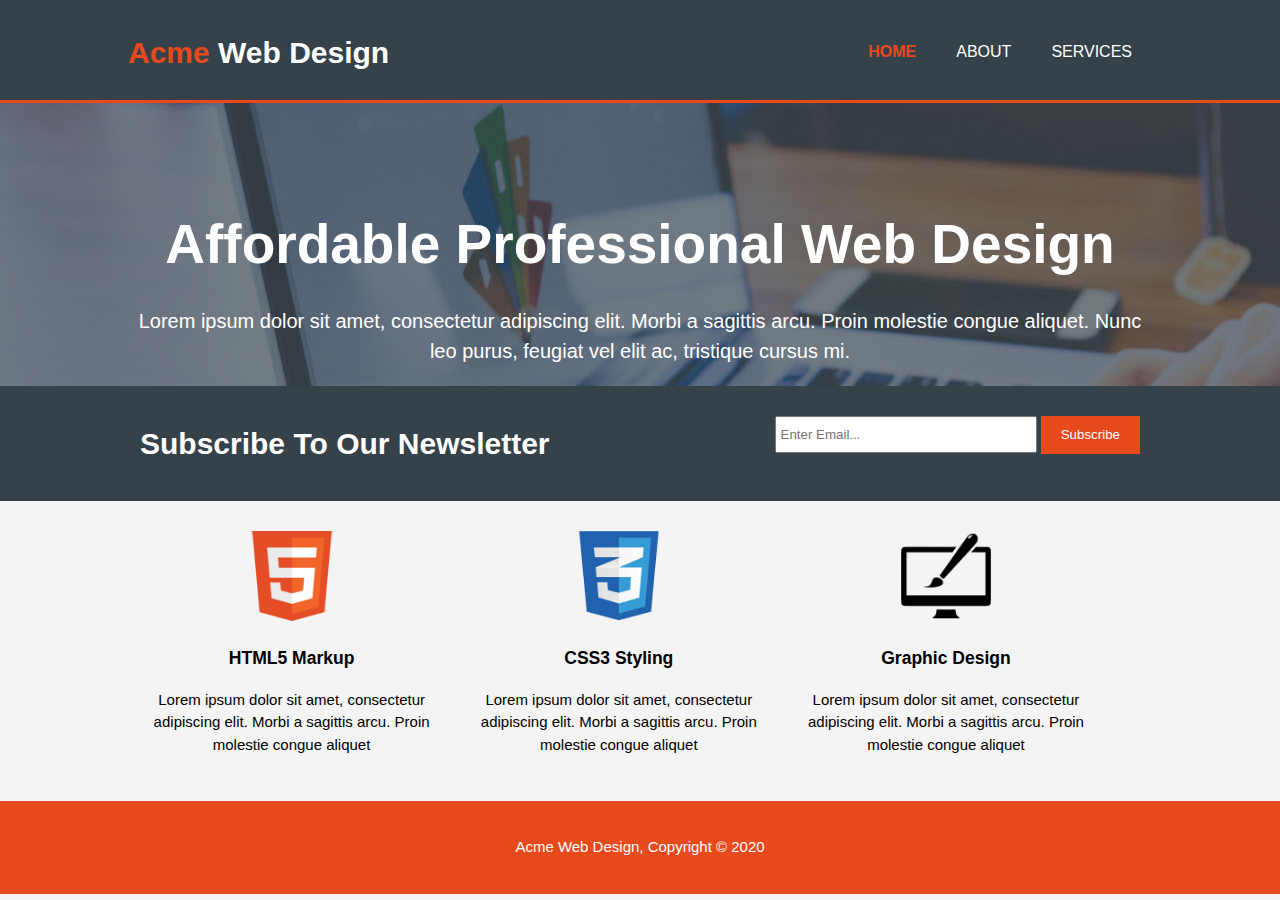
<file: index.html>
<!DOCTYPE html>
<html>
  <head>
    <meta charset="utf-8">
    <meta name="viewport" content="width=device-width">
    <meta name="description" content="Affordable and professional web design">
    <meta name="keywords" content="web design, affordable web design, professional web design">
    <meta name="author" content="Irfan Devian">
    <title>Acme Web Design | Welcome</title>
    <link rel="stylesheet" href="./css/style.css">
  </head>
  <body>
    <header>
      <div class="container">
        <div id="branding">
          <h1><span class="highlight">Acme</span> Web Design</h1>
        </div>
        <nav>
          <ul>
            <li class="current"><a href="index.html">Home</a></li>
            <li><a href="about.html">About</a></li>
            <li><a href="services.html">Services</a></li>
          </ul>
        </nav>
      </div>
    </header>

    <section id="showcase">
      <div class="container">
        <h1>Affordable Professional Web Design</h1>
        <p>Lorem ipsum dolor sit amet, consectetur adipiscing elit. Morbi a sagittis arcu. Proin molestie congue aliquet. Nunc leo purus, feugiat vel elit ac, tristique cursus mi.</p>
      </div>
    </section>

    <section id="newsletter">
      <div class="container">
        <h1>Subscribe To Our Newsletter</h1>
        <form>
          <input type="email" placeholder="Enter Email...">
          <button type="submit" class="button_1">Subscribe</button>
        </form>
      </div>
    </section>

    <section id="boxes">
      <div class="container">
        <div class="box">
          <img src="./img/logo_html.png">
          <h3>HTML5 Markup</h3>
          <p>Lorem ipsum dolor sit amet, consectetur adipiscing elit. Morbi a sagittis arcu. Proin molestie congue aliquet</p>
        </div>
        <div class="box">
          <img src="./img/logo_css.png">
          <h3>CSS3 Styling</h3>
          <p>Lorem ipsum dolor sit amet, consectetur adipiscing elit. Morbi a sagittis arcu. Proin molestie congue aliquet</p>
        </div>
        <div class="box">
          <img src="./img/logo_brush.png">
          <h3>Graphic Design</h3>
          <p>Lorem ipsum dolor sit amet, consectetur adipiscing elit. Morbi a sagittis arcu. Proin molestie congue aliquet</p>
        </div>
      </div>
    </section>

    <footer>
      <p>Acme Web Design, Copyright &copy; 2020</p>
    </footer>
  </body>
</html>
</file>
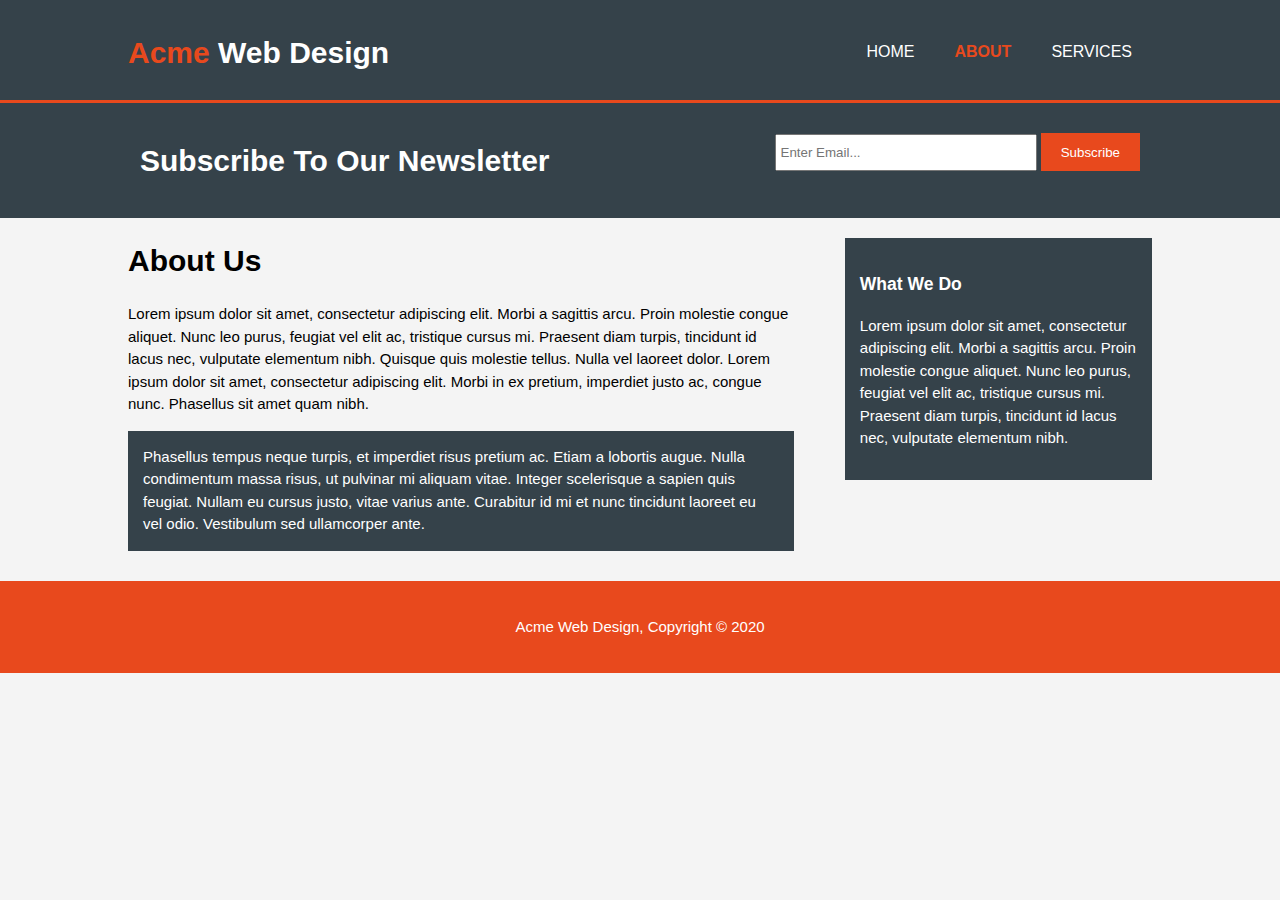
<file: about.html>
<!DOCTYPE html>
<html>
  <head>
    <meta charset="utf-8">
    <meta name="viewport" content="width=device-width">
    <meta name="description" content="Affordable and professional web design">
    <meta name="keywords" content="web design, affordable web design, professional web design">
    <meta name="author" content="Irfan Devian">
    <title>Acme Web Design | About</title>
    <link rel="stylesheet" href="./css/style.css">
  </head>
  <body>
    <header>
      <div class="container">
        <div id="branding">
          <h1><span class="highlight">Acme</span> Web Design</h1>
        </div>
        <nav>
          <ul>
            <li><a href="index.html">Home</a></li>
            <li class="current"><a href="about.html">About</a></li>
            <li><a href="services.html">Services</a></li>
          </ul>
        </nav>
      </div>
    </header>

    <section id="newsletter">
      <div class="container">
        <h1>Subscribe To Our Newsletter</h1>
        <form>
          <input type="email" placeholder="Enter Email...">
          <button type="submit" class="button_1">Subscribe</button>
        </form>
      </div>
    </section>

    <section id="main">
      <div class="container">
        <article id="main-col">
          <h1 class="page-title">About Us</h1>
          <p>Lorem ipsum dolor sit amet, consectetur adipiscing elit. Morbi a sagittis arcu. Proin molestie congue aliquet. Nunc leo purus, feugiat vel elit ac, tristique cursus mi. Praesent diam turpis, tincidunt id lacus nec, vulputate elementum nibh. Quisque quis molestie tellus. Nulla vel laoreet dolor. Lorem ipsum dolor sit amet, consectetur adipiscing elit. Morbi in ex pretium, imperdiet justo ac, congue nunc. Phasellus sit amet quam nibh.
          </p>
          <p class="dark">Phasellus tempus neque turpis, et imperdiet risus pretium ac. Etiam a lobortis augue. Nulla condimentum massa risus, ut pulvinar mi aliquam vitae. Integer scelerisque a sapien quis feugiat. Nullam eu cursus justo, vitae varius ante. Curabitur id mi et nunc tincidunt laoreet eu vel odio. Vestibulum sed ullamcorper ante.
          </p>
        </article>

        <aside id="sidebar">
          <div class="dark">
            <h3>What We Do</h3>
            <p>Lorem ipsum dolor sit amet, consectetur adipiscing elit. Morbi a sagittis arcu. Proin molestie congue aliquet. Nunc leo purus, feugiat vel elit ac, tristique cursus mi. Praesent diam turpis, tincidunt id lacus nec, vulputate elementum nibh.</p>
          </div>
        </aside>
      </div>
    </section>

    <footer>
      <p>Acme Web Design, Copyright &copy; 2020</p>
    </footer>
  </body>
</html>
</file>
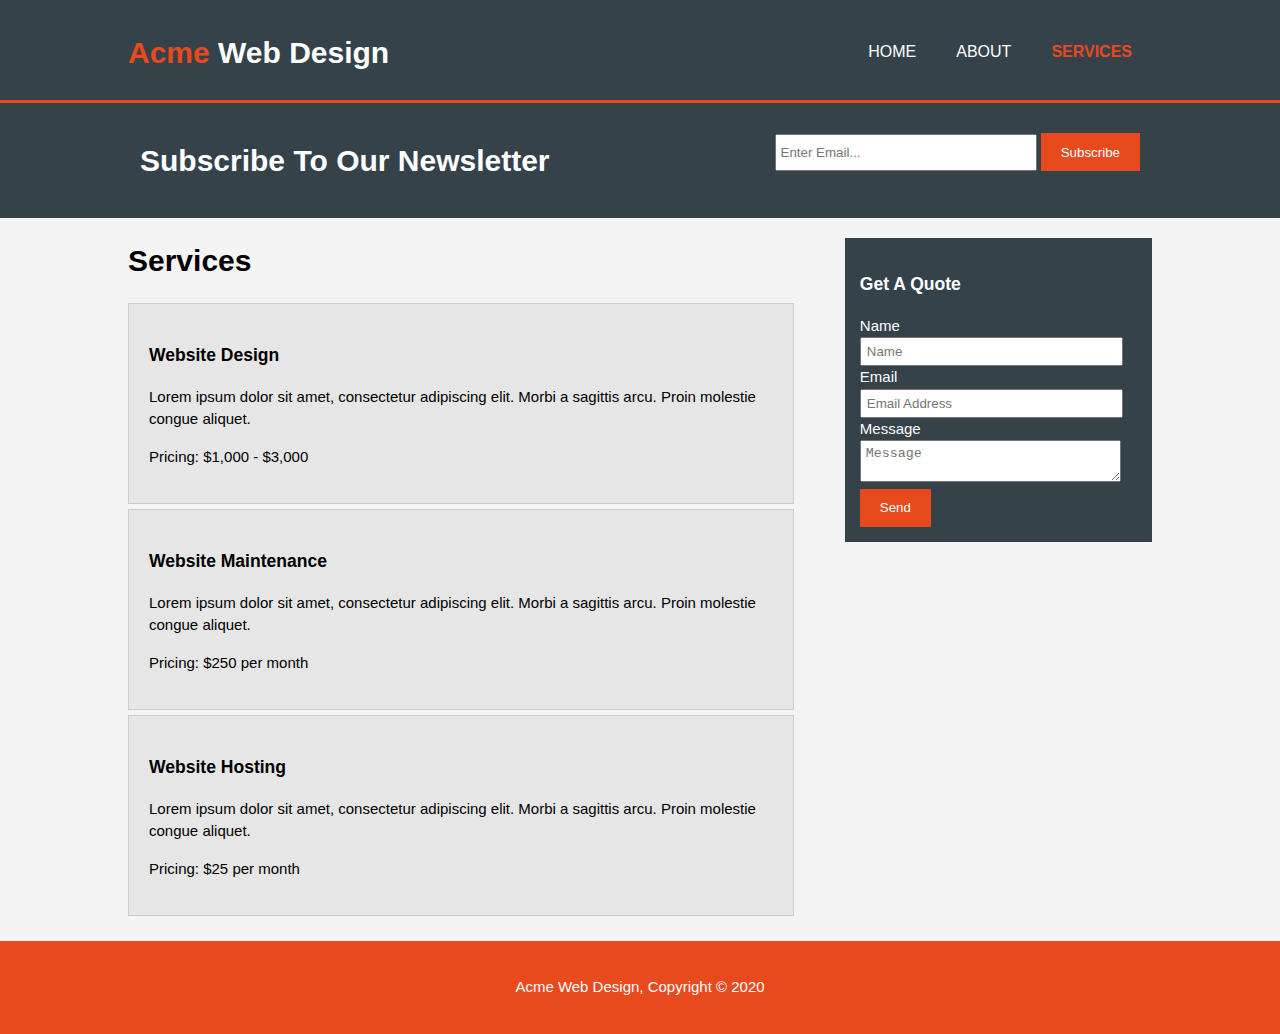
<file: services.html>
<!DOCTYPE html>
<html>
  <head>
    <meta charset="utf-8">
    <meta name="viewport" content="width=device-width">
    <meta name="description" content="Affordable and professional web design">
    <meta name="keywords" content="web design, affordable web design, professional web design">
    <meta name="author" content="Irfan Devian">
    <title>Acme Web Design | Services</title>
    <link rel="stylesheet" href="./css/style.css">
  </head>
  <body>
    <header>
      <div class="container">
        <div id="branding">
          <h1><span class="highlight">Acme</span> Web Design</h1>
        </div>
        <nav>
          <ul>
            <li><a href="index.html">Home</a></li>
            <li><a href="about.html">About</a></li>
            <li class="current"><a href="services.html">Services</a></li>
          </ul>
        </nav>
      </div>
    </header>

    <section id="newsletter">
      <div class="container">
        <h1>Subscribe To Our Newsletter</h1>
        <form>
          <input type="email" placeholder="Enter Email...">
          <button type="submit" class="button_1">Subscribe</button>
        </form>
      </div>
    </section>

    <section id="main">
      <div class="container">
        <article id="main-col">
          <h1 class="page-title">Services</h1>
          <ul id="services">
            <li>
              <h3>Website Design</h3>
              <p>Lorem ipsum dolor sit amet, consectetur adipiscing elit. Morbi a sagittis arcu. Proin molestie congue aliquet.</p>
              <p>Pricing: $1,000 - $3,000</p>
            </li>
            <li>
              <h3>Website Maintenance</h3>
              <p>Lorem ipsum dolor sit amet, consectetur adipiscing elit. Morbi a sagittis arcu. Proin molestie congue aliquet.</p>
              <p>Pricing: $250 per month</p>
            </li>
            <li>
              <h3>Website Hosting</h3>
              <p>Lorem ipsum dolor sit amet, consectetur adipiscing elit. Morbi a sagittis arcu. Proin molestie congue aliquet.</p>
              <p>Pricing: $25 per month</p>
            </li>
          </ul>
        </article>

        <aside id="sidebar">
          <div class="dark">
            <h3>Get A Quote</h3>
            <form class="quote">
              <div>
                <label>Name</label><br>
                <input type="text" placeholder="Name">
              </div>
              <div>
                <label>Email</label><br>
                <input type="email" placeholder="Email Address">
              </div>
              <div>
                <label>Message</label><br>
                <textarea placeholder="Message"></textarea>
              </div>
              <button class="button_1" type="submit">Send</button>
            </form>
          </div>
        </aside>
      </div>
    </section>

    <footer>
      <p>Acme Web Design, Copyright &copy; 2020</p>
    </footer>
  </body>
</html>
</file>
<file: css/style.css>
body{
  font: 15px/1.5 Arial,Helvetica, sans-serif;
  padding:0;
  margin:0;
  background-color:#f4f4f4;
}

/* Global */
.container{
  width:80%;
  margin:auto;
  overflow:hidden;
}

ul{
  margin:0;
  padding:0;
}

.button_1{
  height:38px;
  background:#e8491d;
  border:0;
  padding-left:20px;
  padding-right:20px;
  color:#ffffff;
}

.dark{
  padding:15px;
  background:#35424a;
  color:#ffffff;
  margin-top:10px;
  margin-bottom:10px;
}

/* Header */
header{
  background:#35424a;
  color:#ffffff;
  padding-top:30px;
  min-height:70px;
  border-bottom:#e8491d 3px solid;
}

header a{
  color:#ffffff;
  text-decoration:none;
  text-transform: uppercase;
  font-size:16px;
}

header li{
  float:left;
  display:inline;
  padding:0 20px 0 20px;
}

header #branding{
  float:left;
}

header #branding h1{
  margin:0;
}

header nav{
  float:right;
  margin-top:10px;
}

header .highlight, header .current a{
  color:#e8491d;
  font-weight:bold;
}

header a:hover{
  color:#cccccc;
  font-weight:bold;
}

/* Showcase */
#showcase{
  min.height:400px;
  background:url('../img/showcase.jpg') no-repeat 0 -400px;
  text-align:center;
  color:#ffffff;
}

#showcase h1{
  margin-top:100px;
  font-size:55px;
  margin-bottom:10px;
}

#showcase p{
  font-size:20px;
}

/* Newsletter */
#newsletter{
  padding:15px;
  color:#ffffff;
  background:#35424a;
}

#newsletter h1{
  float:left;
}

#newsletter form{
  float:right;
  margin-top:15px;
}

#newsletter input[type="email"]{
  padding:4px;
  height:25px;
  width:250px;
}

/* Boxes */
#boxes{
  margin-top:20px;
}

#boxes .box{
  float:left;
  text-align:center;
  width:30%;
  padding:10px;
}

#boxes .box img{
  width:90px;
}

/* Sidebar*/
aside#sidebar{
  float:right;
  width:30%;
  margin-top:10px;
}

aside#sidebar .quote input, aside#sidebar .quote textarea{
  width:90%;
  padding:5px;
}

/* Main-col */
article#main-col{
  float:left;
  width:65%;
}

/* Services */
ul#services li{
  list-style: none;
  padding:20px;
  border: #cccccc solid 1px;
  margin-bottom:5px;
  background:#e6e6e6;
}

footer{
  padding:20px;
  margin-top:20px;
  color:#ffffff;
  background-color:#e8491d;
  text-align:center;
}

/* Media Queries */
@media(max-width: 768px){
  header #branding,
  header nav,
  header nav li,
  #newsletter h1,
  #newletter form,
  #boxes .box,
  article#main-col,
  aside#sidebar{
    float:none;
    text-align:center;
    width:100%;
  }

  header{
    padding-bottom:20px;
  }

  #showcase h1{
    margin-top:40px;
  }

  #newsletter form{
    float:none;
    text-align:center;
    width: 100%
  }

  #newsletter button, .quote button{
    display:block;
    width:100%;
  }

  #newsletter form input[type="email"], .quote input, .quote textarea{
    width:100%;
    margin-bottom:5px;
  }
}
</file>
